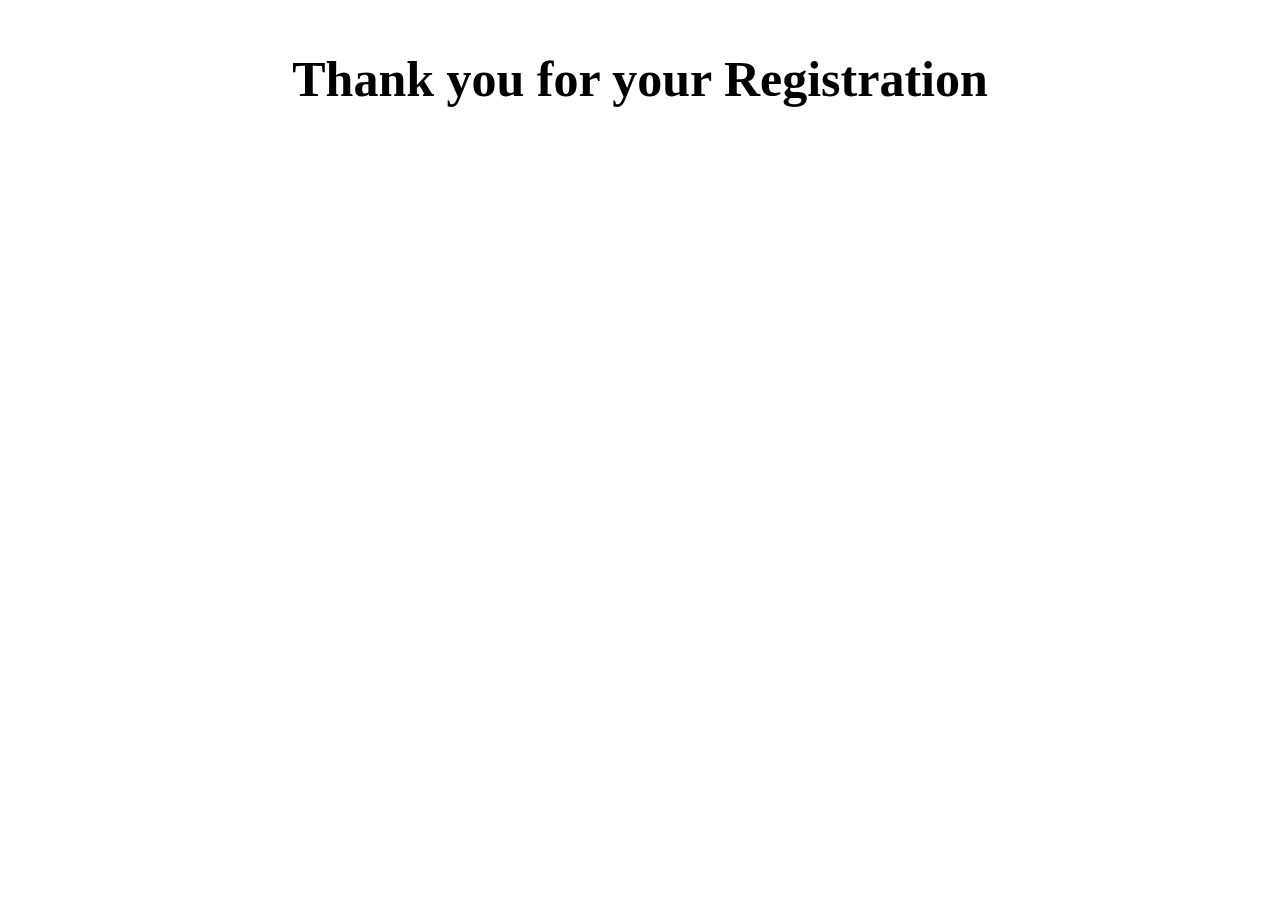
<file: buy.html>
<!DOCTYPE html>
<html lang="en">
<head>
    <meta charset="UTF-8">
    <meta http-equiv="X-UA-Compatible" content="IE=edge">
    <meta name="viewport" content="width=device-width, initial-scale=1.0">
    <title>Document</title>
</head>
<body>
 <p style="text-align: center; font-size: 50px;"><b>Thank you for your Registration</b></p>   
</body>
</html>
</file>
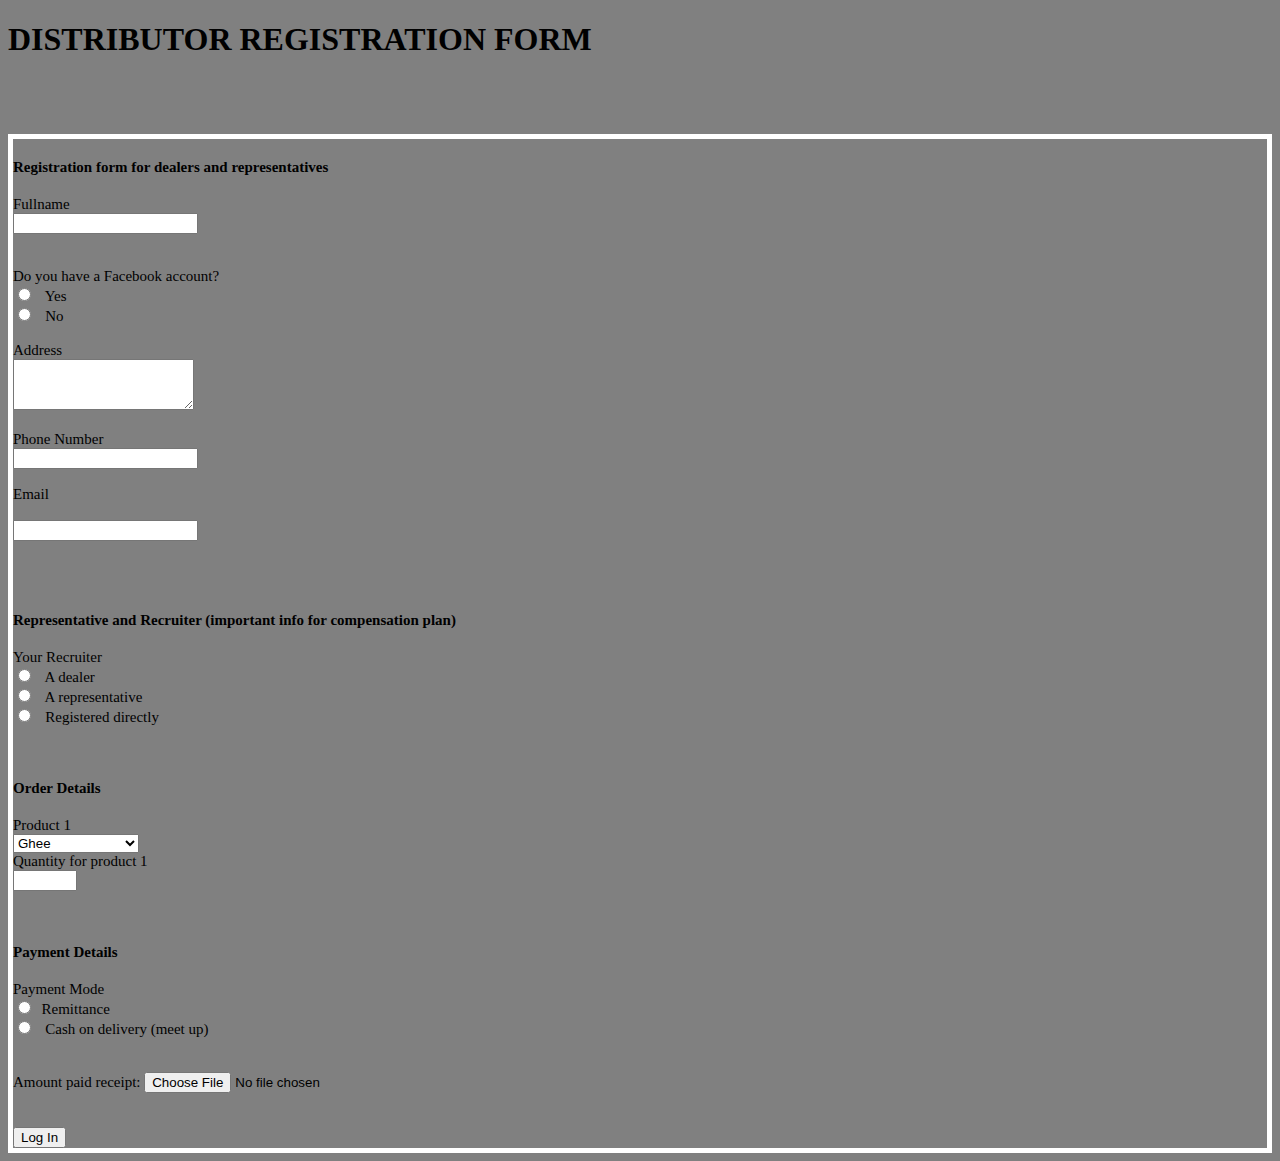
<file: form.html>
<!DOCTYPE html>
<html lang="en">

<head>
    <meta charset="UTF-8">
    <meta http-equiv="X-UA-Compatible" content="IE=edge">
    <meta name="viewport" content="width=device-width, initial-scale=1.0">
    <title>Dritributor</title>
    <link href="https://cdn.jsdelivr.net/npm/bootstrap@5.3.0-alpha1/dist/css/bootstrap.min.css" rel="stylesheet"
        integrity="sha384-GLhlTQ8iRABdZLl6O3oVMWSktQOp6b7In1Zl3/Jr59b6EGGoI1aFkw7cmDA6j6gD" crossorigin="anonymous">
    <link rel="stylesheet" href="./style.css" type="text/css">
</head>



<body class="container col-10 " id="body">
    <h1 class="text-center" id="head"><b>DISTRIBUTOR REGISTRATION FORM</b></h1>
    <br><br><br>
    <form action="./buy.html" style="border:5px solid white; font-size:15px; color:black">
        <form>
            <h4 class="text-left">Registration form for dealers and representatives</h4>

            <div class="container mt-4">
                <section>
                    <div class="row g-3 align-items-center">
                        <div class="col-auto">
                            <label class="col-form-label" for="name" aria-required="true">Fullname</label>

                        </div>
                        <div class="col-auto">
                            <input type="text" class="form-control" id="name"required>
                        </div>
                    </div>
                </section>
                <br><br>
                <section>
                    <div class="row g-3 align-items-center">
                        <div class="col-auto">
                            <label class="col-form-label" for="name" aria-required="true">Do you have a Facebook
                                account?</label>
                        </div>

                        <div class="form-check">
                            <input class="form-check-input" type="radio" name="flexRadioDefault" id="flexRadioDefault1">
                            <label class="form-check-label" for="flexRadioDefault1">
                                &nbsp; Yes
                            </label>
                        </div>
                        <div class="form-check">
                            <input class="form-check-input" type="radio" name="flexRadioDefault" id="flexRadioDefault2">
                            <label class="form-check-label" for="flexRadioDefault2">
                                &nbsp; No
                            </label>
                        </div>
                    </div>
                </section>


                <br>
                <section>
                    <div class="row g-3 align-items-center">
                        <div class="col-auto">
                            <label class="col-form-label" for="name" aria-required="true">Address
                            </label>
                        </div>
                        <div class="form-group">
                            <textarea class="form-control" id="exampleFormControlTextarea1" rows="3"></textarea>
                        </div>
                </section>

                <br>

                <section>
                    <div class="row g-3 align-items-center">
                        <div class="col-auto">
                            <label class="col-form-label" for="name" aria-required="true" required>Phone Number</label>

                        </div>
                        <div class="col-auto">
                            <input type="tel" min="10" max="10" class="form-control" id="name" required>


                        </div>

                    </div>
                </section>
                <br>
                <section>
                    <div class="row g-3 align-items-center">
                        <div class="col-auto">
                            <label class="col-form-label" for="name" aria-required="true" required>Email</label>

                        </div>
                        &nbsp;&nbsp;&nbsp;&nbsp;&nbsp;&nbsp;&nbsp;&nbsp;&nbsp;&nbsp;&nbsp;&nbsp;&nbsp;&nbsp;&nbsp;&nbsp;
                        <div class="col-auto">
                            <input type="email" class="form-control" required>


                        </div>

                    </div>
                </section>

        </form>
        <br><br><br>

        <h4 class="text-left">Representative and Recruiter (important info for compensation plan)</h4>
        <form>
            <section>
                <div class="row g-3 align-items-center">
                    <div class="col-auto">
                        <label class="col-form-label" for="name" aria-required="true">Your Recruiter</label>
                    </div>

                    <div class="form-check">
                        <input class="form-check-input" type="radio" name="flexRadioDefault" id="flexRadioDefault1">
                        <label class="form-check-label" for="flexRadioDefault1">
                            &nbsp; A dealer
                        </label>
                    </div>
                    <div class="form-check">
                        <input class="form-check-input" type="radio" name="flexRadioDefault" id="flexRadioDefault2">
                        <label class="form-check-label" for="flexRadioDefault2">
                            &nbsp; A representative
                        </label>
                    </div>
                    <div class="form-check">
                        <input class="form-check-input" type="radio" name="flexRadioDefault" id="flexRadioDefault2">
                        <label class="form-check-label" for="flexRadioDefault2">
                            &nbsp; Registered directly
                        </label>
                    </div>
                </div>
            </section>
        </form>
        <br>
        <br>

        <h4 class="text-left">Order Details</h4>
        <form>
            <section>

                <label class="col-form-label" for="name" aria-required="true">Product 1</label>


                <div class="dropdown">

                    <select class="custom-select" id="inputGroupSelect04">

                        <option value="1">Ghee</option>
                        <option value="2">Fresh Vegetables</option>
                        <option value="3">Chilli powder</option>
                        <option value="4">Cereals & Pulses</option>
                    </select>
                </div>
                

            </section>


            <section>
                <div class="row g-3 align-items-center">
                    <div class="col-auto">
                        <label class="col-form-label" for="name" aria-required="true" required>Quantity for product 1</label>

                    </div>
                    <div class="col-auto">
                        <input type="number" min="1" max="100" class="form-control" id="name" required>


                    </div>

                </div>
            </section>
        </form>
        <br><br>
        <h4 class="text-left">Payment Details</h4>
        <form action="./buy.html">
            <section>
                <div class="row g-3 align-items-center">
                    <div class="col-auto">
                        <label class="col-form-label" for="name" aria-required="true">Payment Mode</label>
                    </div>

                    <div class="form-check">
                        <input class="form-check-input" type="radio" name="flexRadioDefault" id="flexRadioDefault1">
                        <label class="form-check-label" for="flexRadioDefault1">
                            &nbsp;Remittance
                        </label>
                    </div>
                    <div class="form-check">
                        <input class="form-check-input" type="radio" name="flexRadioDefault" id="flexRadioDefault2">
                        <label class="form-check-label" for="flexRadioDefault2">
                            &nbsp; Cash on delivery (meet up)
                        </label>
                    </div>
                </div>
            </section>
            <br>
            <br>


            <form>
                <div class="form-group">
                    <label for="exampleFormControlFile1">Amount paid receipt: </label>
                    <input type="file" class="form-control-file" id="exampleFormControlFile1">
                </div>
            </form>
            <br>
            <br>

            <input class="btn btn-success" type="submit" value="Log In">
        </form>
    </form>




    <script src="https://cdn.jsdelivr.net/npm/bootstrap@5.3.0-alpha1/dist/js/bootstrap.bundle.min.js"
        integrity="sha384-w76AqPfDkMBDXo30jS1Sgez6pr3x5MlQ1ZAGC+nuZB+EYdgRZgiwxhTBTkF7CXvN"
        crossorigin="anonymous"></script>
</body>

</html>
</file>
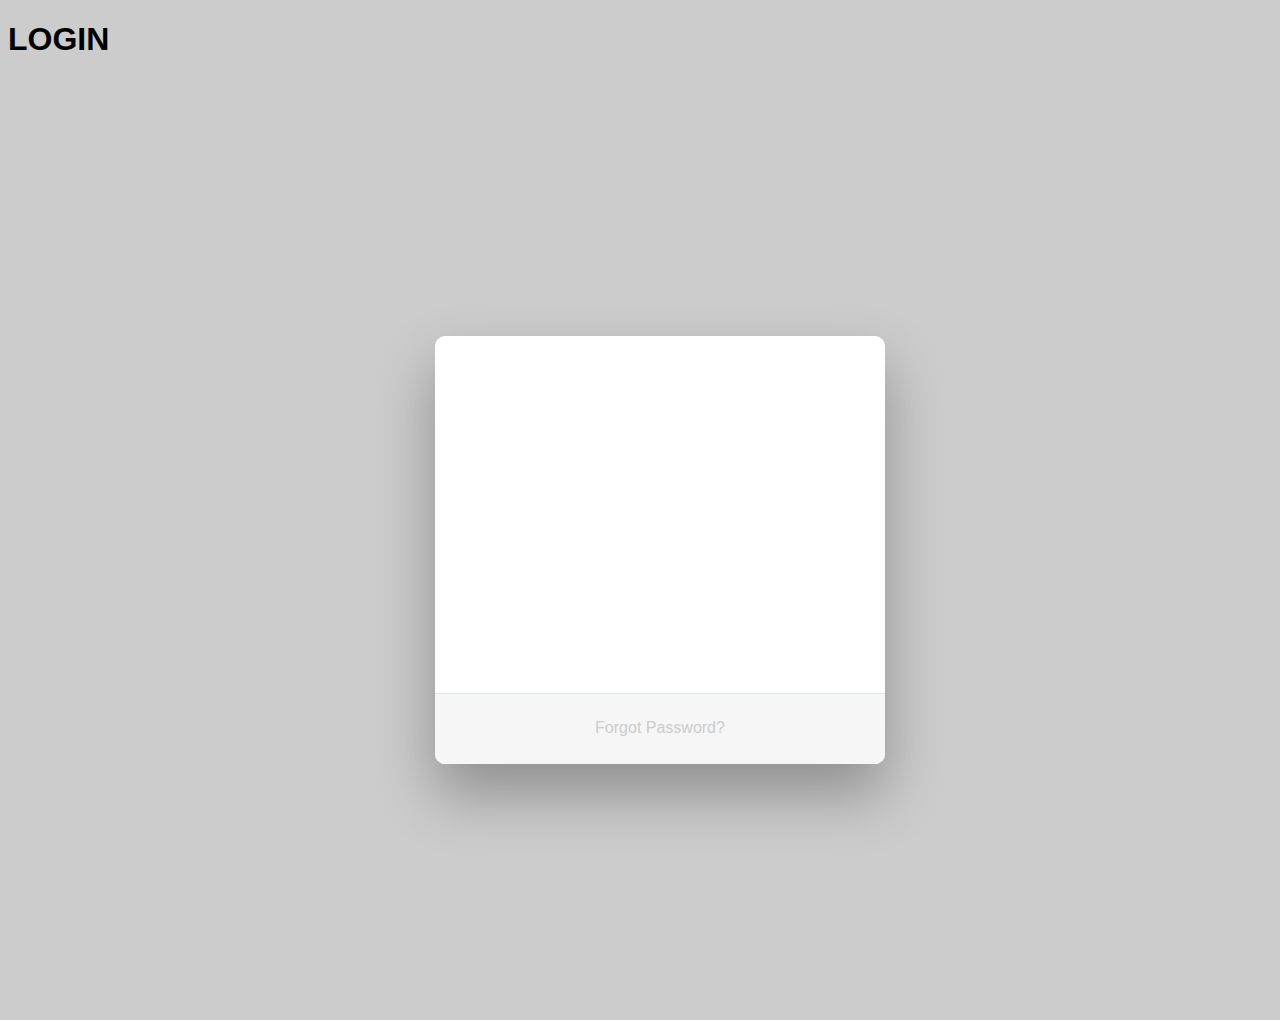
<file: signin.html>
<!DOCTYPE html>
<html lang="en">
<head>
    <meta charset="UTF-8">
    <meta http-equiv="X-UA-Compatible" content="IE=edge">
    <meta name="viewport" content="width=device-width, initial-scale=1.0">
    <title>Login</title>
    <link href="https://cdn.jsdelivr.net/npm/bootstrap@5.3.0-alpha1/dist/css/bootstrap.min.css" rel="stylesheet"
        integrity="sha384-GLhlTQ8iRABdZLl6O3oVMWSktQOp6b7In1Zl3/Jr59b6EGGoI1aFkw7cmDA6j6gD" crossorigin="anonymous">
        <link rel="stylesheet" href="./signin.css" type="text/css">

        <script src="//maxcdn.bootstrapcdn.com/bootstrap/4.0.0/js/bootstrap.min.js"></script>
<script src="//cdnjs.cloudflare.com/ajax/libs/jquery/3.2.1/jquery.min.js"></script>

</head>
<body class="container col-8 mt-4">
<h1 class="text-center"><b>LOGIN</b></h1>
<div class="wrapper fadeInDown">
    <div id="formContent">
      <!-- Tabs Titles -->
      <form>
      <!-- Icon -->
      <div class="fadeIn first text-center">
        <img src="./login.jfif" id="icon" alt="User Icon"  />
      </div>
  
      <!-- Login Form -->
      
        <input type="text" id="login" class="fadeIn second" name="login" placeholder="login">
        <br>
        <input type="password" id="password" class="fadeIn third" name="login" placeholder="password" >
        <br>
        <input type="submit" class="fadeIn fourth" value="Log In">
      
  
      <!-- Remind Passowrd -->
      <div id="formFooter">
        <a class="underlineHover" href="#">Forgot Password?</a>
      </div>
    </form>
  
    </div>
    </div>
    <script src="https://cdn.jsdelivr.net/npm/bootstrap@5.3.0-alpha1/dist/js/bootstrap.bundle.min.js"
        integrity="sha384-w76AqPfDkMBDXo30jS1Sgez6pr3x5MlQ1ZAGC+nuZB+EYdgRZgiwxhTBTkF7CXvN"
        crossorigin="anonymous"></script>
</body>
</html>
</file>
<file: style.css>
#navbar{
    position: sticky;
    top: 0;
    background-color: rgb(97,1,92);
    z-index: 10;
    color:black
  }
 
 #img{
  width:fit-content;
  height:fit-content;
 }

 #ghee{
  width: 550px;
  height:600px;
 }

 .font{
  font-size: 40px;
  text-align: center;
 }
 .align{
  text-align: center;
  font-family:Cambria, Cochin, Georgia, Times, 'Times New Roman', serif;
 }

 .oil{
  height: 600px;
 }

 .inner{

  overflow:hidden
 }

 #but:hover{
  background-color: chocolate;
}

.pic{
  height:200px;
}

.img{
  height:100px;
  width:100px;
}
#img1{
  height:600px;
  width:800px
}

#body{
  background-color: grey;
}

#head{
  color:black
}

.portfolio-item {
  overflow: hidden;
  position: relative;
}
.portfolio-item img,
.portfolio-item .portfolio-overlay {
   transition: all 0.4s ease;
}

.portfolio-overlay {
  position: absolute;
  top: 0;
  left: 0;
  width: 100%;
  height: 100%;
  background-color: rgba(17, 36, 90, 0.9);
  display: flex;
  align-items: flex-end;
  padding: 30px;
  opacity: 0;
}

.portfolio-overlay h3,
.portfolio-overlay h6 {
  color: #fff;
}

.portfolio-item:hover .portfolio-overlay {
  opacity: 1;
}

.portfolio-item:hover img {
  transform: scale(1.1);
}
</file>
<file: signin.css>
html {
    background-color: #cccccc;
  }
  
  body {
    font-family: "Poppins", sans-serif;
    height: 100vh;
  }


a {
    color: #cccccc;
    display:inline-block;
    text-decoration: none;
    font-weight: 400;
  }
  
  h2 {
    text-align: center;
    font-size: 16px;
    font-weight: 600;
    text-transform: uppercase;
    display:inline-block;
    margin: 40px 8px 10px 8px; 
    color: #cccccc;
  }

  .wrapper {
    display: flex;
    align-items: center;
    flex-direction: column; 
    justify-content: center;
    width: 100%;
    min-height: 100%;
    padding: 20px;
  }
  
  #formContent {
    -webkit-border-radius: 10px 10px 10px 10px;
    border-radius: 10px 10px 10px 10px;
    background: #fff;
    padding: 30px;
    width: 90%;
    max-width: 450px;
    position: relative;
    padding: 0px;
    -webkit-box-shadow: 0 30px 60px 0 rgba(0,0,0,0.3);
    box-shadow: 0 30px 60px 0 rgba(0,0,0,0.3);
    text-align: center;
  }
  
  #formFooter {
    background-color: #f6f6f6;
    border-top: 1px solid #dce8f1;
    padding: 25px;
    text-align: center;
    -webkit-border-radius: 0 0 10px 10px;
    border-radius: 0 0 10px 10px;
  }
  
  
  
  /* TABS */
  
  h2.inactive {
    color: #cccccc;
  }
  
  h2.active {
    color: #0d0d0d;
    border-bottom: 2px solid #5fbae9;
  }
  
  
  
  /* FORM TYPOGRAPHY*/
  
  input[type=button], input[type=submit], input[type=reset]  {
    background-color: #56baed;
    border: none;
    color: white;
    padding: 15px 80px;
    text-align: center;
    text-decoration: none;
    display: inline-block;
    text-transform: uppercase;
    font-size: 13px;
    -webkit-box-shadow: 0 10px 30px 0 rgba(95,186,233,0.4);
    box-shadow: 0 10px 30px 0 rgba(95,186,233,0.4);
    -webkit-border-radius: 5px 5px 5px 5px;
    border-radius: 5px 5px 5px 5px;
    margin: 5px 20px 40px 20px;
   
  }
  
  input[type=button]:hover, input[type=submit]:hover, input[type=reset]:hover  {
    background-color: #39ace7;
  }
  
  input[type=button]:active, input[type=submit]:active, input[type=reset]:active  {
    -moz-transform: scale(0.95);
    -webkit-transform: scale(0.95);
    -o-transform: scale(0.95);
    -ms-transform: scale(0.95);
    transform: scale(0.95);
  }
  
  input[type=text] {
    background-color: #f6f6f6;
    border: none;
    color: #0d0d0d;
    padding: 15px 32px;
    text-align: center;
    text-decoration: none;
    display: inline-block;
    font-size: 16px;
    margin: 5px;
    width: 85%;
    border: 2px solid #f6f6f6;
    -webkit-transition: all 0.5s ease-in-out;
    -moz-transition: all 0.5s ease-in-out;
    -ms-transition: all 0.5s ease-in-out;
    -o-transition: all 0.5s ease-in-out;
    transition: all 0.5s ease-in-out;
    -webkit-border-radius: 5px 5px 5px 5px;
    border-radius: 5px 5px 5px 5px;
  }
  
  input[type=text]:focus {
    background-color: #fff;
    border-bottom: 2px solid #5fbae9;
  }
  
  input[type=text]:placeholder {
    color: #cccccc;
  }
  
  
  
  /* ANIMATIONS */
  
  /* Simple CSS3 Fade-in-down Animation */
  .fadeInDown {
    -webkit-animation-name: fadeInDown;
    animation-name: fadeInDown;
    -webkit-animation-duration: 1s;
    animation-duration: 1s;
    -webkit-animation-fill-mode: both;
    animation-fill-mode: both;
  }
  
  @-webkit-keyframes fadeInDown {
    0% {
      opacity: 0;
      -webkit-transform: translate3d(0, -100%, 0);
      transform: translate3d(0, -100%, 0);
    }
    100% {
      opacity: 1;
      -webkit-transform: none;
      transform: none;
    }
  }
  
  @keyframes fadeInDown {
    0% {
      opacity: 0;
      -webkit-transform: translate3d(0, -100%, 0);
      transform: translate3d(0, -100%, 0);
    }
    100% {
      opacity: 1;
      -webkit-transform: none;
      transform: none;
    }
  }
  
  /* Simple CSS3 Fade-in Animation */
  @-webkit-keyframes fadeIn { from { opacity:0; } to { opacity:1; } }
  @-moz-keyframes fadeIn { from { opacity:0; } to { opacity:1; } }
  @keyframes fadeIn { from { opacity:0; } to { opacity:1; } }
  
  .fadeIn {
    opacity:0;
    -webkit-animation:fadeIn ease-in 1;
    -moz-animation:fadeIn ease-in 1;
    animation:fadeIn ease-in 1;
  
    -webkit-animation-fill-mode:forwards;
    -moz-animation-fill-mode:forwards;
    animation-fill-mode:forwards;
  
    -webkit-animation-duration:1s;
    -moz-animation-duration:1s;
    animation-duration:1s;
  }
  
  .fadeIn.first {
    -webkit-animation-delay: 0.4s;
    -moz-animation-delay: 0.4s;
    animation-delay: 0.4s;
  }
  
  .fadeIn.second {
    -webkit-animation-delay: 0.6s;
    -moz-animation-delay: 0.6s;
    animation-delay: 0.6s;
  }
  
  .fadeIn.third {
    -webkit-animation-delay: 0.8s;
    -moz-animation-delay: 0.8s;
    animation-delay: 0.8s;
  }
  
  .fadeIn.fourth {
    -webkit-animation-delay: 1s;
    -moz-animation-delay: 1s;
    animation-delay: 1s;
  }
  
  /* Simple CSS3 Fade-in Animation */
  .underlineHover:after {
    display: block;
    left: 0;
    bottom: -10px;
    width: 0;
    height: 2px;
    background-color: #56baed;
    content: "";
    transition: width 0.2s;
  }
  
  .underlineHover:hover {
    color: #0d0d0d;
  }
  
  .underlineHover:hover:after{
    width: 100%;
  }
  
  
  
  /* OTHERS */
  
  *:focus {
      outline: none;
  } 
  
  #icon {
    width:40%;
  }
</file>
